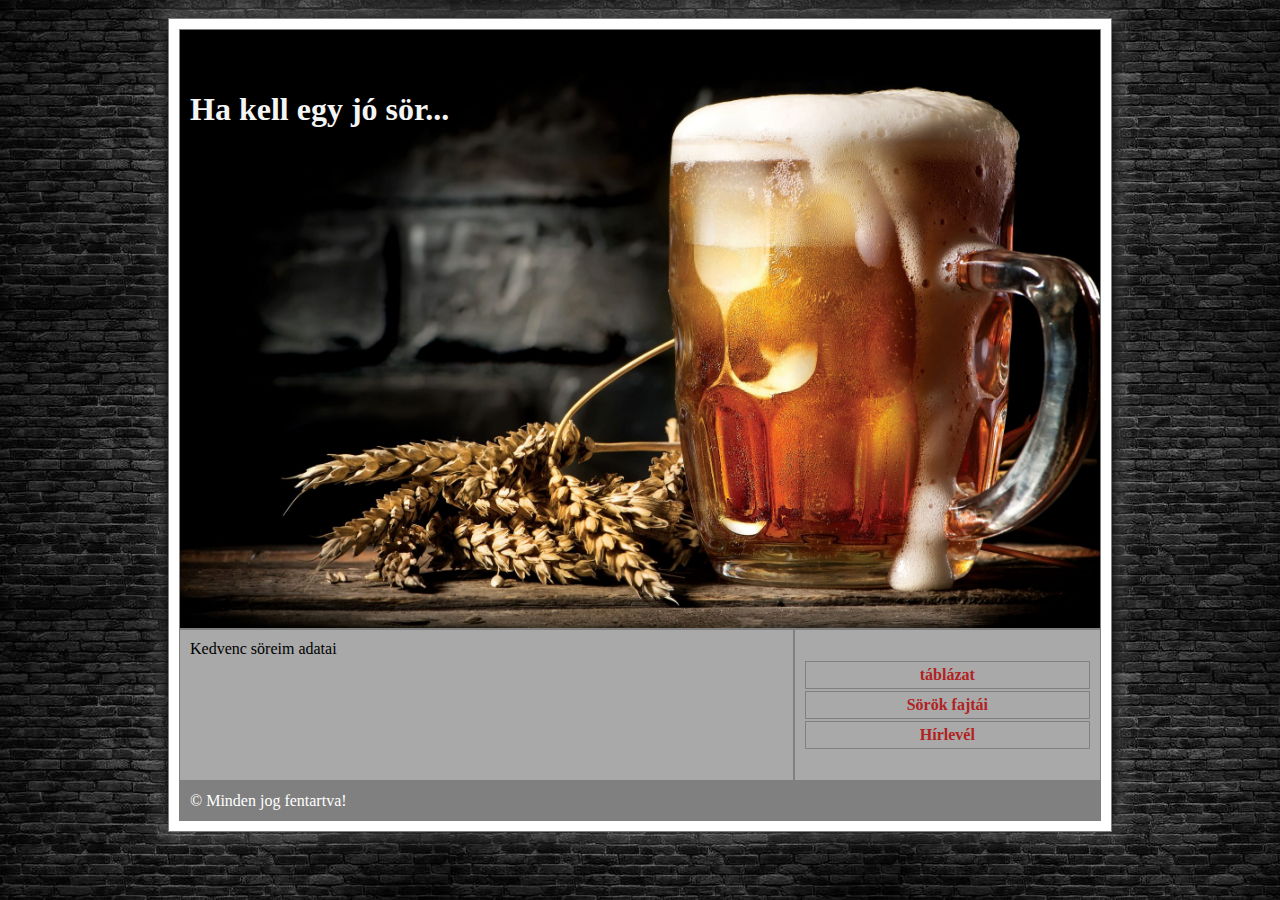
<file: index.html>
<!DOCTYPE html>
<html lang="hu">
<head>
    <meta charset="UTF-8">
    <meta http-equiv="X-UA-Compatible" content="IE=edge">
    <meta name="viewport" content="width=device-width, initial-scale=1.0">
    <meta name="description" content="Ürlap">
    <meta name="keywords" content="Ürlap, HTML, CSS, JavaScript">
    <meta name="author" content="Gombos Adrián">
    <title>Gombos Adrián</title>
    <link rel="stylesheet" href="stilus.css" />
</head>
<body>


    <main>
        

        <header>
            <h1>Ha kell egy jó sör...</h1>
        </header>

        <article>

            <a>Kedvenc söreim adatai</a>

        </article>

        <nav><ul>
            <li><a href="#">táblázat</a></li>
            <li><a href="tablazat.html">Sörök fajtái</a></li>
            <li><a href="hirlevel.html">Hírlevél</a></li>
        </ul></nav>

        <footer>
            <a>© Minden jog fentartva!</a>
        </footer>

    </main>

</body>
</html>
</file>
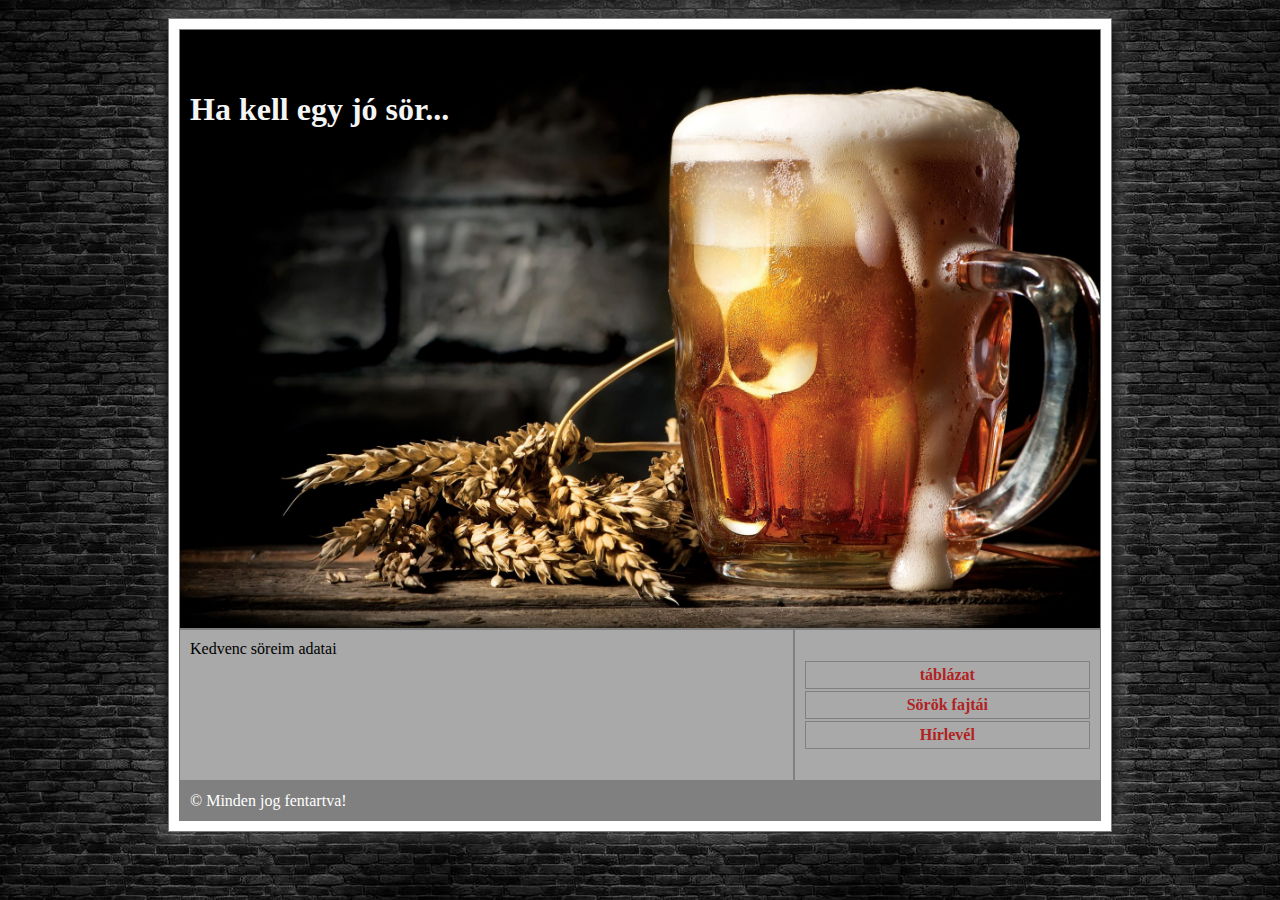
<file: hirlevel.html>
<!DOCTYPE html>
<html lang="hu">
<head>
    <meta charset="UTF-8">
    <meta http-equiv="X-UA-Compatible" content="IE=edge">
    <meta name="viewport" content="width=device-width, initial-scale=1.0">
    <meta name="description" content="Ürlap">
    <meta name="keywords" content="Ürlap, HTML, CSS, JavaScript">
    <meta name="author" content="Gombos Adrián">
    <title>Gombos Adrián</title>
    <link rel="stylesheet" href="stilus.css" />
</head>
<body>


    <main>

        <header>
            <h1>Ha kell egy jó sör...</h1>
        </header>

        <article>

            <a>Kedvenc söreim adatai</a>

        </article>

        <nav><ul>
            <li><a href="index.html">táblázat</a></li>
            <li><a href="tablazat.html">Sörök fajtái</a></li>
            <li><a href="#">Hírlevél</a></li>
        </ul></nav>

        <footer>
            <a>© Minden jog fentartva!</a>
        </footer>

    </main>

</body>
</html>
</file>
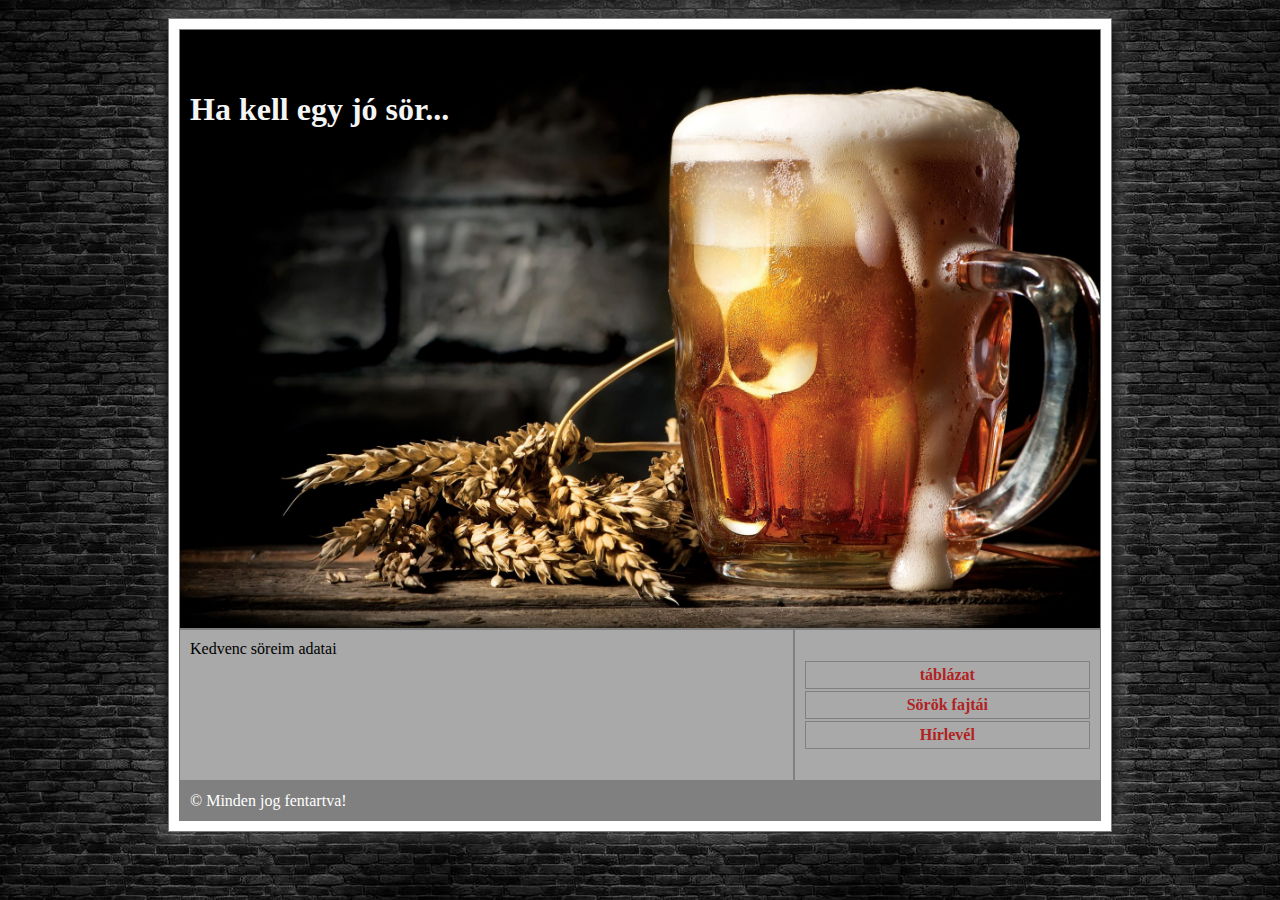
<file: tablazat.html>
<!DOCTYPE html>
<html lang="hu">
<head>
    <meta charset="UTF-8">
    <meta http-equiv="X-UA-Compatible" content="IE=edge">
    <meta name="viewport" content="width=device-width, initial-scale=1.0">
    <meta name="description" content="Ürlap">
    <meta name="keywords" content="Ürlap, HTML, CSS, JavaScript">
    <meta name="author" content="Gombos Adrián">
    <title>Gombos Adrián</title>
    <link rel="stylesheet" href="stilus.css" />
</head>
<body>


    <main>

        <header>
            <h1>Ha kell egy jó sör...</h1>
        </header>

        <article>

            <a>Kedvenc söreim adatai</a>

        </article>

        <nav><ul>
            <li><a href="index.html">táblázat</a></li>
            <li><a href="#">Sörök fajtái</a></li>
            <li><a href="hirlevel.html">Hírlevél</a></li>
        </ul></nav>

        <footer>
            <a>© Minden jog fentartva!</a>
        </footer>

    </main>

</body>
</html>
</file>
<file: stilus.css>
*{
    box-sizing: border-box;
}
header,nav,aside,article,footer, main{
    border: 1px solid gray;
    background-color: darkgray;
    padding: 10px;
}


main{
    background-color: white;
    display: grid;
    grid-template-columns: repeat(3 , 1fr);
    grid-template-areas:
    "h h h"
    "ar ar n"
    "f f f";	
	margin: 0px 150px;

    -webkit-box-shadow: -10px 0px 13px -7px #000000, 10px 0px 13px -7px #000000, 1px -3px 18px 9px rgba(251,251,251,0.24); 
box-shadow: -10px 0px 13px -7px #000000, 10px 0px 13px -7px #000000, 1px -3px 18px 9px rgba(251,251,251,0.24);

}

body{
    padding: 10px;    
    background-image: url(design/teglafal.jpg) ;
}

header{
    grid-area:h;
    background-image: url(design/beer-new_401732638.jpg);
    background-size: cover;
    height: 600px;
}

h1{
    font-weight: bold;
    text-decoration-color: white;
    text-align: justify;
    color: whitesmoke;
    padding: 30px 0px;
}

nav a {
    text-decoration: none;
    display: block;
    text-align: center;
    color: firebrick;
    font-weight: bold;
}
article{
    grid-area: ar;
}
nav{
    background-color: darkgray;
    grid-area:n;
}
nav ul {
    padding-left: 0px;
    padding-right: 0px;
    display: grid;
    grid-template-columns: 1fr;
    grid-gap: 2px;
	list-style-type: none;
    padding: 5px 0px ;
}
nav li{
    border-top: solid 1px grey;
    border-bottom: solid 1px grey;
    border-left: solid 1px grey;
    border-right: solid 1px grey;
    padding :4px 10px;
}
nav a:hover{
    text-decoration: none;
    color:white;
}

footer{
background-color: grey;
text-decoration-color: white;
color: white;
grid-area: f;

}

@media screen and (max-width:600px) {
    main{
        grid-template-columns: 1fr;
        grid-template-areas: "h"
                             "n"
                             "ar"
                             "f";


    } 

    nav ul{

        padding-left: 0%;
        padding-right: 0%;
        display: grid;
        grid-template-columns: 1fr;
        grid-gap: 4px;
        list-style-type: none;
        border-top: none;
        

    }
}
</file>
